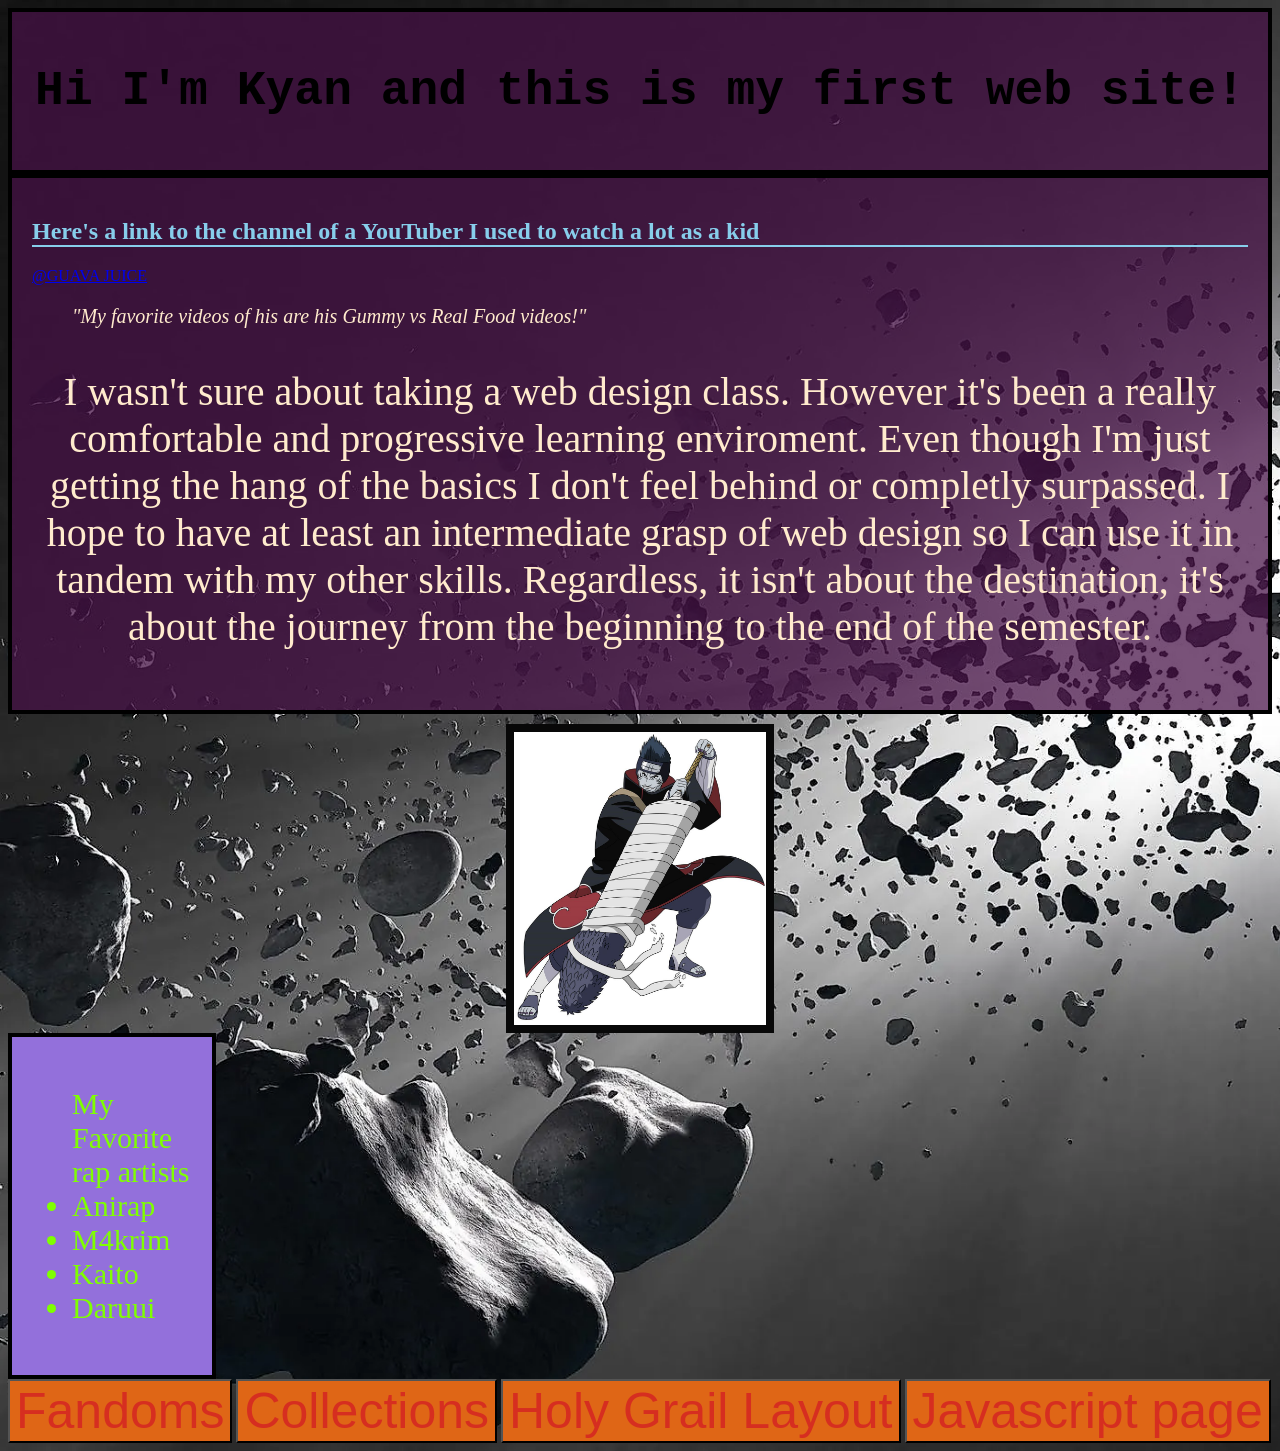
<file: Index.html>
<!DOCTYPE html>
<html lang="en">
<head>
    <meta charset="UTF-8">
    <meta name="viewport" content="width=device-width, initial-scale=1.0">
    <title>Kyan's Home</title>
</head> <link rel="stylesheet" href="Style.css">
<body>
 <div><h1> Hi I'm Kyan and this is my first web site!</h1></div>
<div><h2>Here's a link to the channel of a YouTuber I used to watch a lot as a kid</h2>
<a href="https://www.youtube.com/@GuavaJuice">@GUAVA JUICE</a>
<blockquote cite="https://www.youtube.com/@GuavaJuice"><em>"My favorite videos of his are his Gummy vs Real Food videos!"</em></blockquote>
<p>I wasn't sure about taking a web design class. However it's been a really comfortable and progressive learning enviroment. Even though I'm just getting the hang of the basics I don't feel behind or completly surpassed. I hope to have at least an intermediate grasp of web design so I can use it in tandem with my other skills. Regardless, it isn't about the destination, it's about the journey from the beginning to the end of the semester.</p></div>
<img src="Kisame.jpg"alt="Kisame, an antagonist from the manga Naruto. The name of his sword is Samehada">
<div id="Rappers">
    <Ul>My Favorite rap artists
    <li>Anirap</li>
    <li>M4krim</li>
    <li>Kaito</li>
    <li>Daruui</li>
</Ul> 
</div>
<Button class="AwesomeButton">Fandoms</Button>
<Button class="AwesomeButton">Collections</Button>
<Button type="button" onclick="location.href='holy-grail.html'" class="AwesomeButton">
    Holy Grail Layout
</Button>
<Button type="button" onclick="location.href='Exersize 6.html'" class="AwesomeButton">
   Javascript page
</Button>
</body>
</html>
</file>
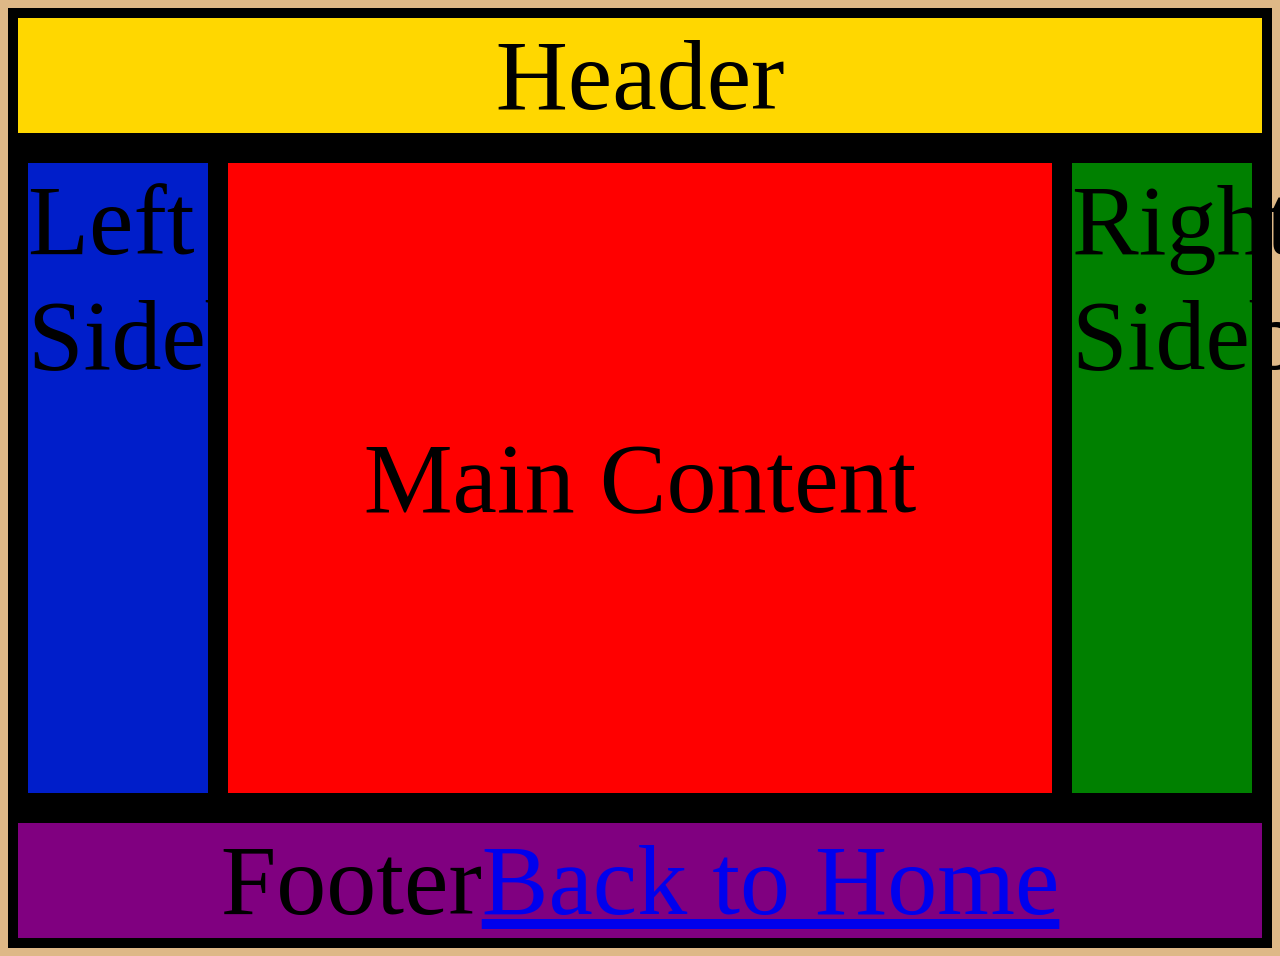
<file: holy-grail.html>
<!DOCTYPE html>
<html lang="en">
<head>
    <meta charset="UTF-8">
    <meta name="viewport" content="width=device-width, initial-scale=1.0">
    <title>Holy Grail Layout</title>
    <link rel="stylesheet" href="holy-grail.css">
</head>
<body>
    <div class="page">

  <div class="header">
    Header
  </div>

  <div class="middle">

    <div class="leftbar">
      Left Sidebar
    </div>

    <div class="main-content">
      Main Content
    </div>

    <div class="rightbar">
      Right Sidebar
    </div>

  </div>

  <div class="footer">
    Footer
    <a href="index.html">Back to Home</a>
  </div>

</div>
</body>
</html>
</file>
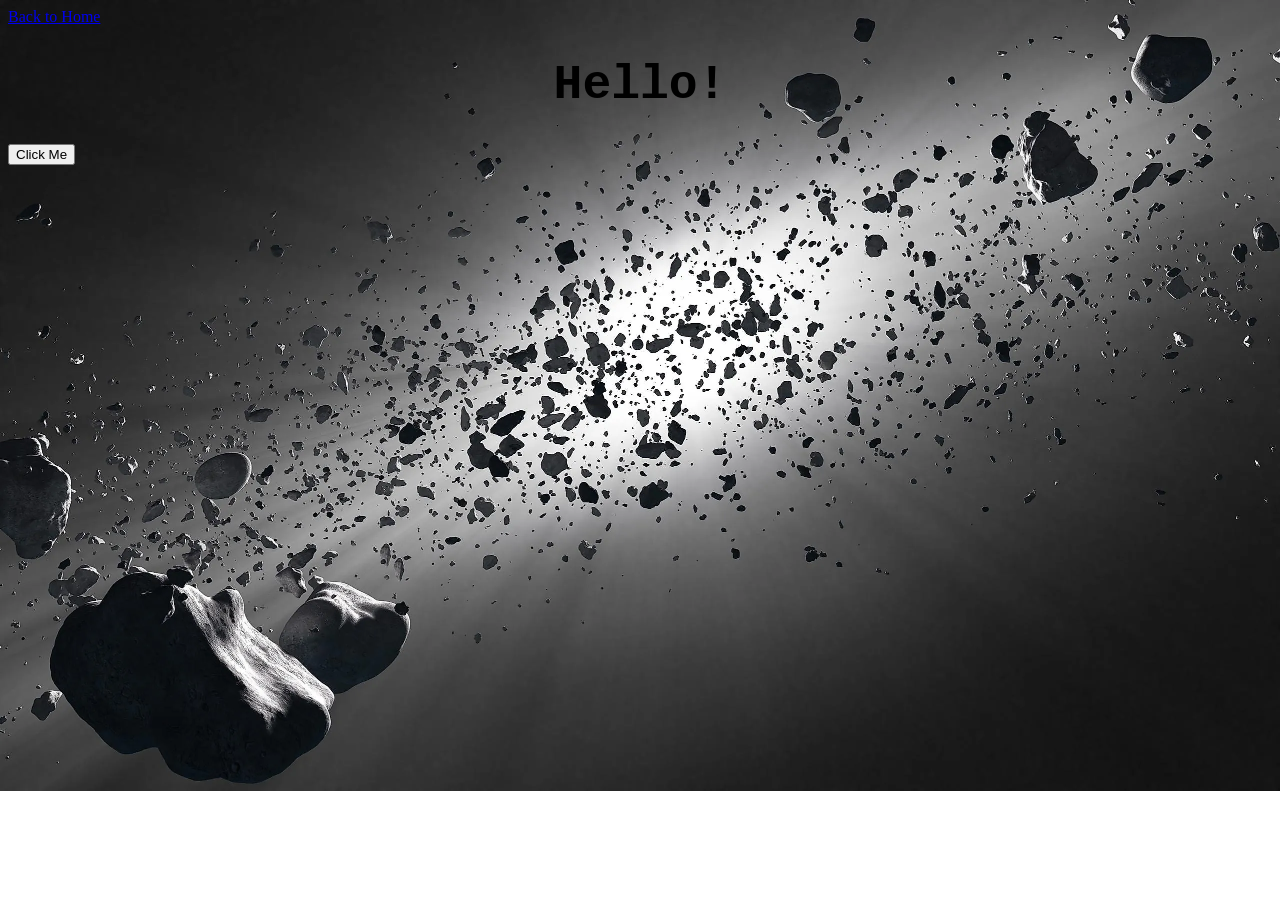
<file: Javascript.html>
<!DOCTYPE html>
<html lang="en">
<head>
    <meta charset="UTF-8">
    <meta name="viewport" content="width=device-width, initial-scale=1.0">
    <title>Interactable</title>
    <link rel="stylesheet" href="Style.css">
</head>
<body>
  <a href="index.html">Back to Home</a>  
  <H1 id="message">Hello!</H1>
  <Button id="button">Click Me</Button>
  <script src="Javascript.js"></script>
  
</body>
</html>
</file>
<file: Style.css>
Body{background-image: url("Images/Asteroid\ belt.jpg"); background-size: cover; background-repeat: no-repeat}
h1{color:rgb(0, 0, 0);font-size: 48px; font-family:Courier New, monospace; text-align:center}
h2{color:skyblue;border-bottom: 2px solid skyblue}
P{color:blanchedalmond;font-size: 40px; text-align:center}
img{display:block;margin-left:auto;margin-right:auto;margin-top:10px;width:20%; border: 8px solid rgb(8, 8, 8)}
Blockquote{color:blanchedalmond;font-size: 20px; text-align:left}
Ul{color:chartreuse;font-size: 30px; text-align:left}
#Rappers{background-color: mediumpurple;Border: 4px solid black; padding: 20px; width: 160px;margin-top:10}
.AwesomeButton {background-color: rgb(223, 102, 22); color: rgba(212, 35, 35, 0.836);font-size: 50px;}
    div{background-color: rgba(71, 17, 71, 0.726);Border: 4px solid black; padding: 20px; width: auto;}
</file>
<file: holy-grail.css>
#page{
    display:flex;
    width:100vh;
    justify-content:space-between;
}
  
    .header{
    background-color:gold;border: 10px solid black;
    font-size:100px; 
    justify-content:center;align-items:center;
    display:flex;}
    

.middle{display:flex;flex-direction:Row;
    align-items:center;
    justify-content:center;
    border: 10px solid black;
    font-size:100px}
.main-content{Background-color:red;border: 10px solid black; height:70vh;width:200vh;font-size:100px;display:flex;align-items:center;justify-content:center;}
.leftbar{background-color:rgb(0, 30, 202);
    border: 10px solid black;
   font-size:100px; height:70vh;width:20vh}

.rightbar{background-color:green;border:10px solid black;height:70vh;font-size:100px; width:20vh}
 
 .footer{border: 10px solid black;display:flex;
    Flex-direction:row;
    align-items:center;
    justify-content:center;
   Background-color:purple;
   font-size:100px}

Body{background-color:burlywood}
</file>
